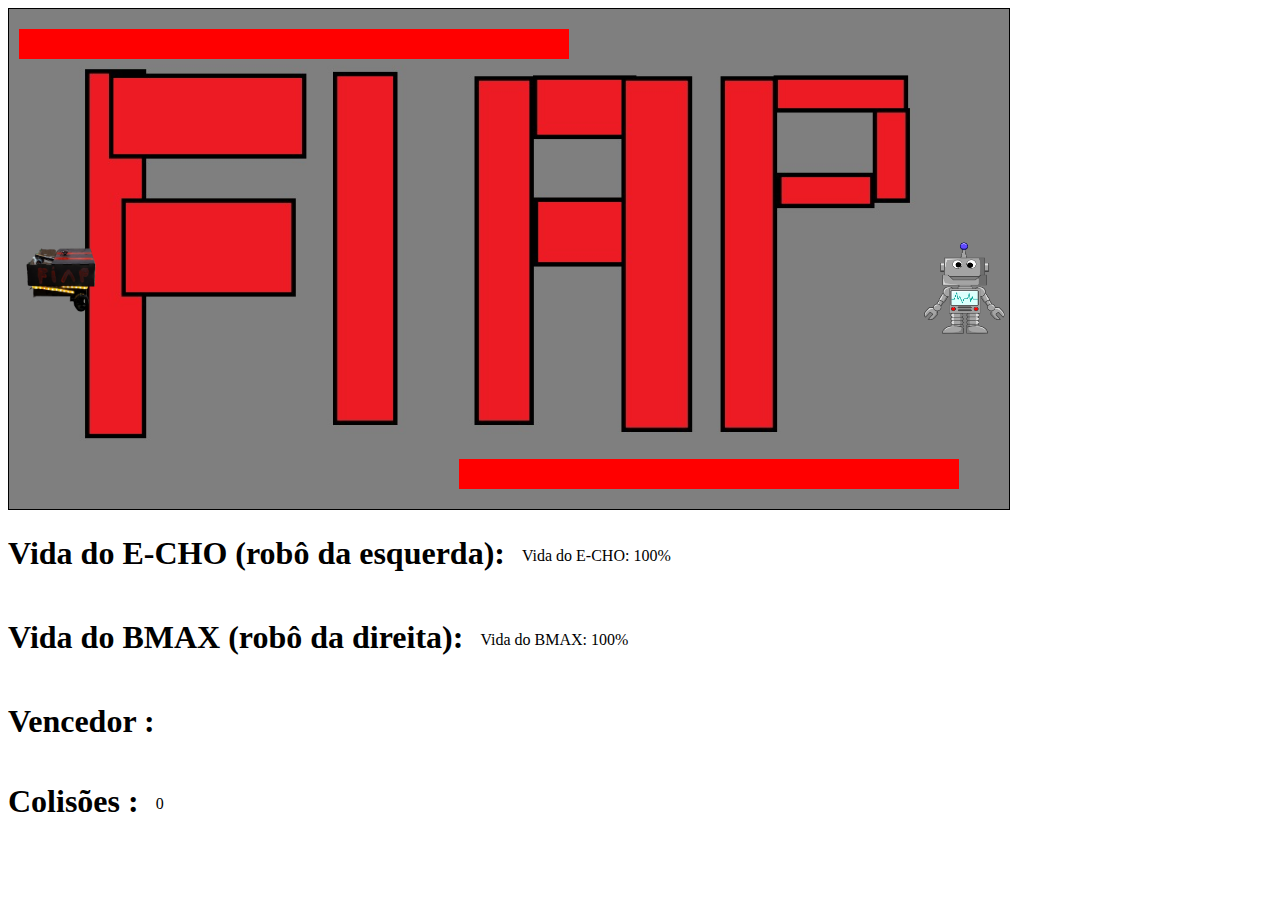
<file: Game-sprint-4-robô/quadrado.html>
<!DOCTYPE html>
<html lang="pt-br">

  <head>
    <meta charset="utf-8">
    <title>Canvas 3</title>
    <link rel="stylesheet" href="./css/styles.css">
  </head>

  <body>
    <canvas id="canvas" width="1000" height="500"></canvas>

    <div>

      <div class="d">
        <h1>Vida do E-CHO (robô da esquerda):</h1>
        <p class="p" id="vidaRobo1"></p> <!--o valor tem que ser 100 e depois vai diminuindo-->
      </div>

      <div class="d">
        <h1>Vida do BMAX (robô da direita):</h1>
        <p class="p" id="vidaRobo2"></p>
      </div>

      
      <div class="d">
        <h1>Vencedor :</h1>
        <p class="p" id="vencedor"></p> <!--e-cho ou bmax-->
      </div>

      <div class="d">
        <h1>Colisões :</h1>
        <p class="p" id="colisao"></p> <!--e-cho ou bmax-->
      </div>

    </div>
    <script type="text/javascript" src="./js/funcoes.js"></script>
  </body>

</html>
</file>
<file: Game-sprint-4-robô/css/styles.css>
#canvas {
        border: 1px solid #000;
        background-image: url('../imgs/arena.jpg');
        background-size: cover;
      }

      .d{
        display: flex;
      }

      .p{
        padding: 17px;
      }
</file>
